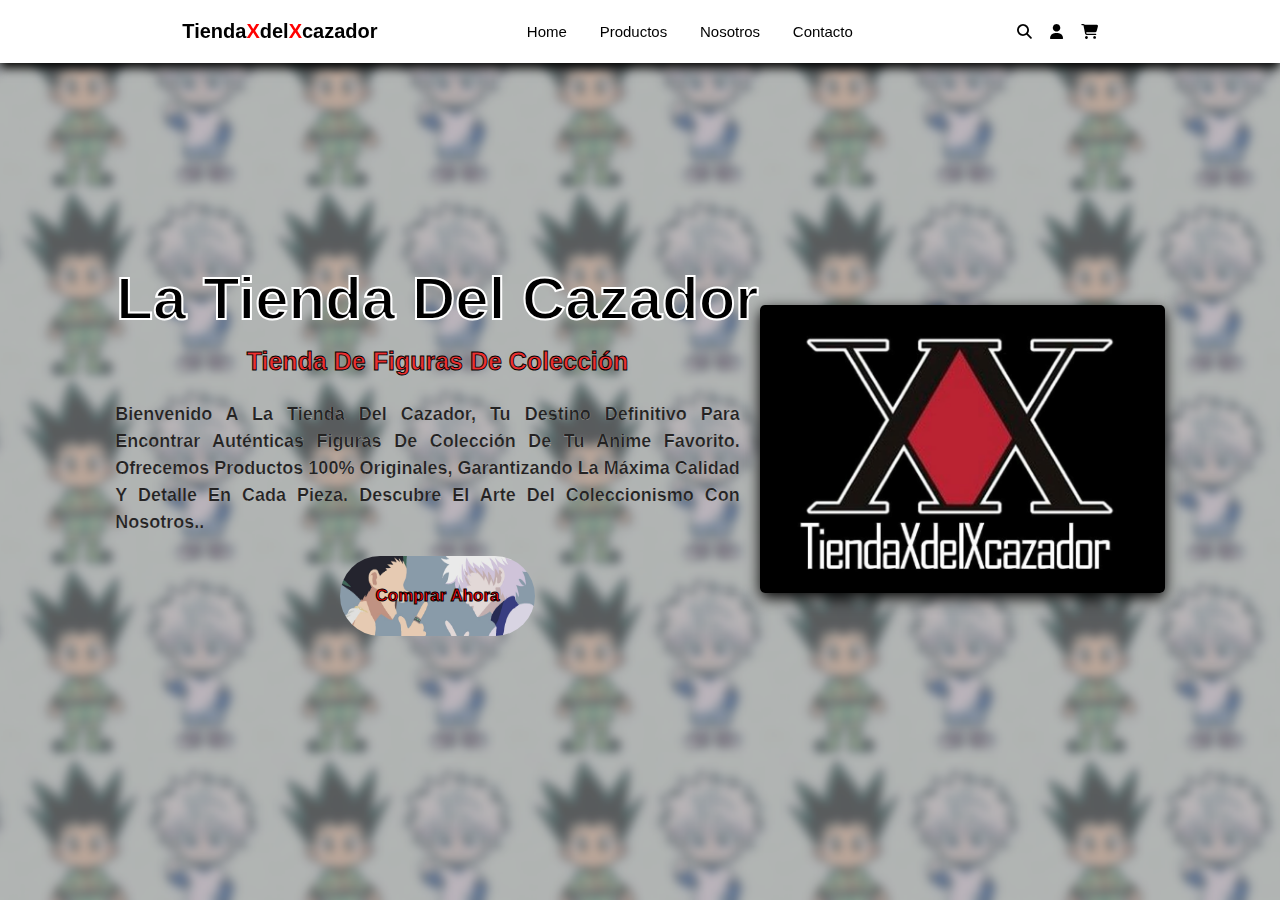
<file: index.html>
<!DOCTYPE html>
<html lang="en">
<head>
    <meta charset="UTF-8">
    <meta name="viewport" content="width=device-width, initial-scale=1.0">
    <title>TiendaXdelXcasador</title>
    <link rel="stylesheet" href="CSS/estilos.css"/>
    <link href="Js/codigo.js">
    <link rel="stylesheet" href="https://cdnjs.cloudflare.com/ajax/libs/font-awesome/6.5.1/css/all.min.css">
</head>

<body>

    <header>    
        <a href="index.html" class="logo">Tienda<span>X</span>del<span>X</span>cazador</a>
        
        <nav class="barra">
            <a href="index.html">Home</a>
            <a href="productos.html" target=_blank>Productos</a>
            <a href="nosotros.html" target=_blank>Nosotros</a>
            <a href="contacto.html" target=_blank>Contacto</a>
        </nav>

        <div class="iconos">
            <a href="#" class="fas fa-search"></a>
            <a href="#" class="fas fa-user"></a>
            <a href="#" class="fas fa-shopping-cart"></a>
        </div>
    </header>

    <section class="home" id="home">
        <div class="contenido">
            <h3>La Tienda del Cazador</h3>
            <span>Tienda de figuras de colección</span>
            <p>Bienvenido a la tienda del cazador, tu destino definitivo para encontrar auténticas figuras 
            de colección de tu anime favorito. Ofrecemos productos 100% originales, garantizando la 
            máxima calidad y detalle en cada pieza. Descubre el arte del coleccionismo con nosotros.. 
            </p>
            <a href="productos.html" class="btn">Comprar ahora</a>
        </div>
        <div class="contenedorImagen">
            <img id="imagenportada" src="Imagenes/LogoTiendaCompleto.png"  alt="logoCompleto">
        </div>
    </section>


</body>
</html>
</file>
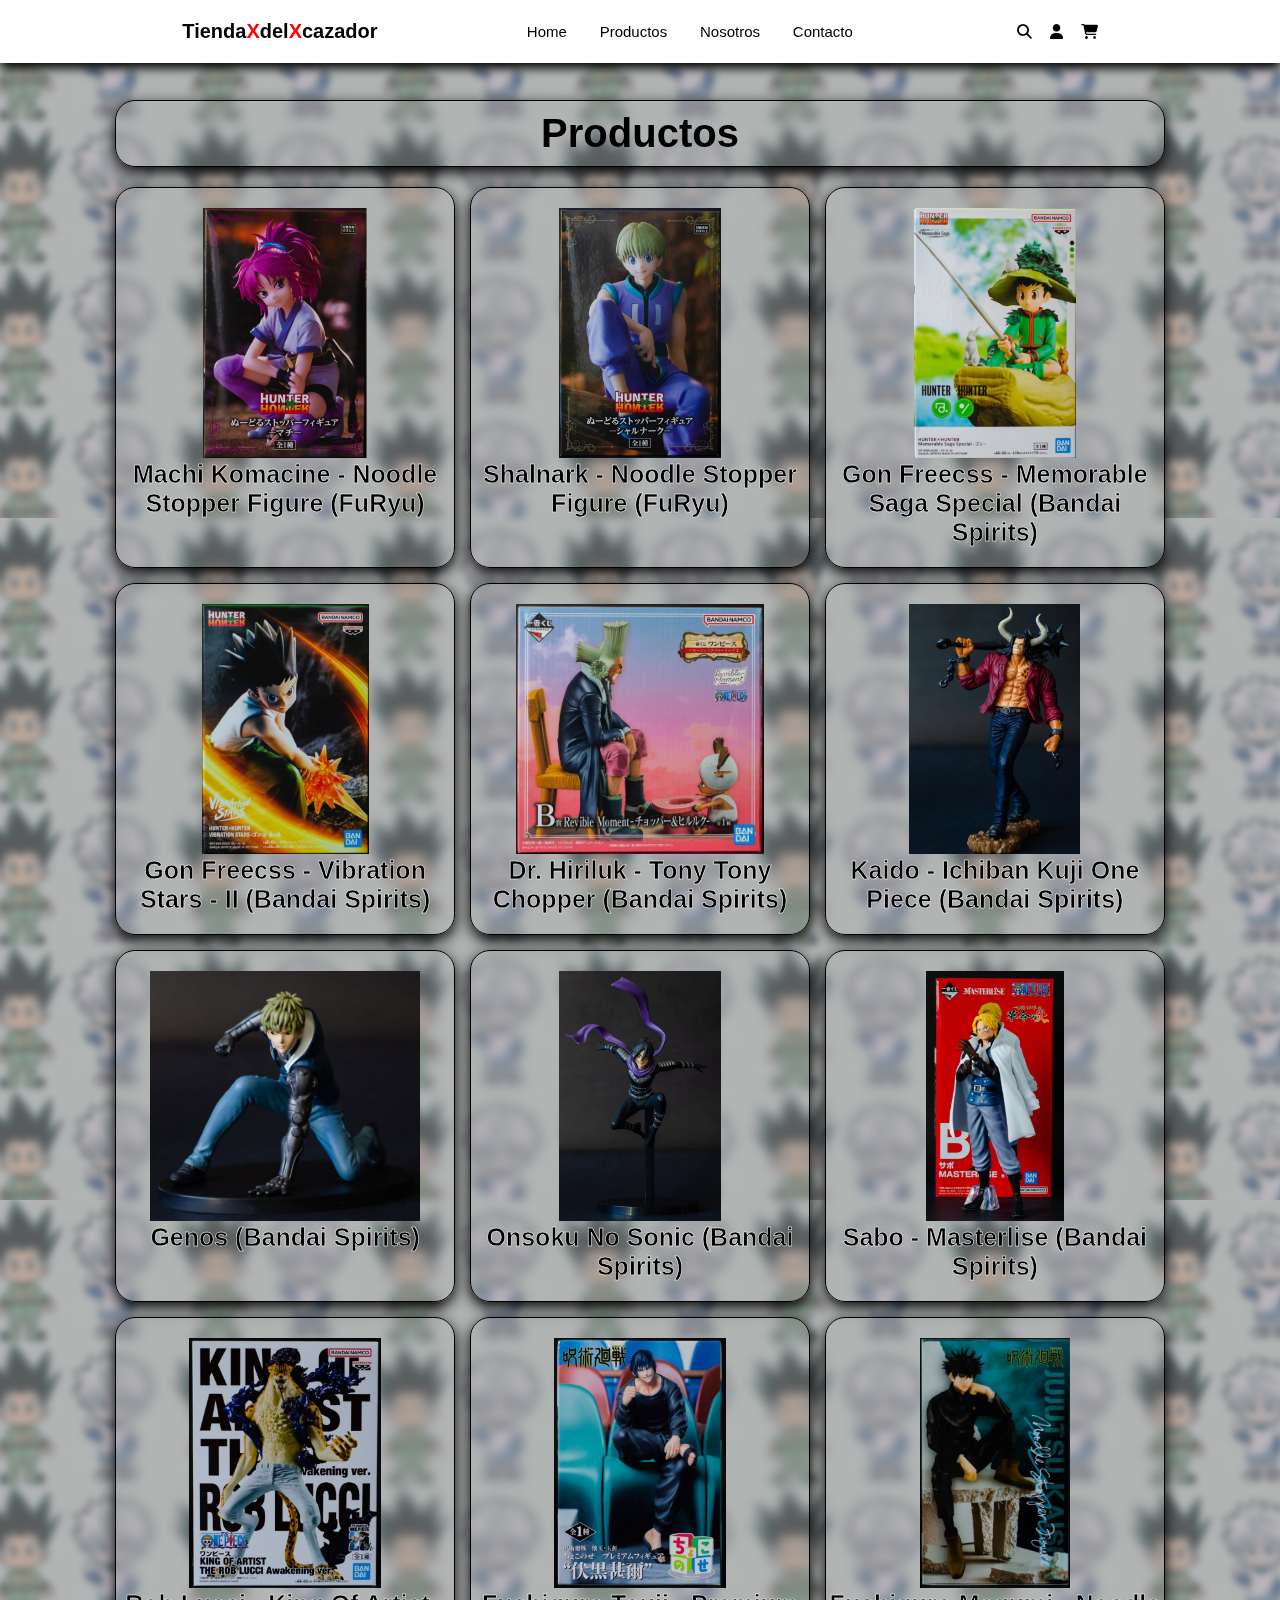
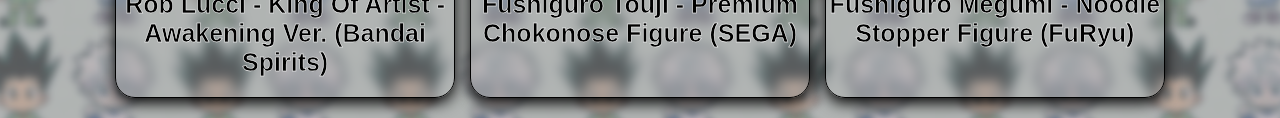
<file: productos.html>
<!DOCTYPE html>
<html lang="en">
<head>
    <meta charset="UTF-8">
    <meta name="viewport" content="width=device-width, initial-scale=1.0">
    <title>TiendaXdelXcasador</title>
    <link rel="stylesheet" href="CSS/estilos.css"/>
    <link href="Js/codigo.js">
    <link rel="stylesheet" href="https://cdnjs.cloudflare.com/ajax/libs/font-awesome/6.5.1/css/all.min.css">
</head>
<body>
     <header>    
        <a href="index.html" class="logo">Tienda<span>X</span>del<span>X</span>cazador</a>
        
        <nav class="barra">
            <a href="index.html">Home</a>
            <a href="productos.html">Productos</a>
            <a href="nosotros.html">Nosotros</a>
            <a href="contacto.html">Contacto</a>
        </nav>

        <div class="iconos">
            <a href="#" class="fas fa-search"></a>
            <a href="#" class="fas fa-user"></a>
            <a href="#" class="fas fa-shopping-cart"></a>
        </div>
    </header>
    
    <section class="productos" id="productos">

        <h1 class="titulosPg">Productos</h1>

        <div class="contenedorPr">

            <div class="caja">
                <div class="imagenPr">
                    <img src="Imagenes/productos/hunter/1MachiKomacine.png" alt="">
                    <div class="iconos">
                        <a href="#" class="cart-btn">Agregar al carro</a>
                    </div> 
                </div>
                <div class="contenidoPro">
                    <h3>Machi Komacine - Noodle Stopper Figure (FuRyu)</h3>
                </div>
            </div>

            <div class="caja">
                <div class="imagenPr">
                    <img src="Imagenes/productos/hunter/2Shalnark.png" alt="">
                    <div class="iconos">
                        <a href="#" class="cart-btn">Agregar al carro</a>
                    </div> 
                </div>
                <div class="contenidoPro">
                    <h3> Shalnark - Noodle Stopper Figure (FuRyu)</h3>
                </div>
            </div>

            <div class="caja">
                <div class="imagenPr">
                    <img src="Imagenes/productos/hunter/3Gon.png" alt="">
                    <div class="iconos">
                        <a href="#" class="cart-btn">Agregar al carro</a>
                    </div> 
                </div>
                <div class="contenidoPro">
                    <h3> Gon Freecss - Memorable Saga Special (Bandai Spirits)</h3>
                </div>
            </div>

            <div class="caja">
                <div class="imagenPr">
                    <img src="Imagenes/productos/hunter/4Gon.png" alt="">
                    <div class="iconos">
                        <a href="#" class="cart-btn">Agregar al carro</a>
                    </div> 
                </div>
                <div class="contenidoPro">
                    <h3> Gon Freecss - Vibration Stars - II (Bandai Spirits)</h3>
                </div>
            </div>
        
            <div class="caja">
                <div class="imagenPr">
                    <img src="Imagenes/productos/onePiece/5Hiriluk_Chopper .png" alt="">
                    <div class="iconos">
                        <a href="#" class="cart-btn">Agregar al carro</a>
                    </div> 
                </div>
                <div class="contenidoPro">
                    <h3> Dr. Hiriluk - Tony Tony Chopper (Bandai Spirits)</h3>
                </div>
            </div>

            <div class="caja">
                <div class="imagenPr">
                    <img src="Imagenes/productos/onePiece/6Ichiban.png" alt="">
                    <div class="iconos">
                        <a href="#" class="cart-btn">Agregar al carro</a>
                    </div> 
                </div>
                <div class="contenidoPro">
                    <h3> Kaido - Ichiban Kuji One Piece (Bandai Spirits)</h3>
                </div>
            </div>
        
            <div class="caja">
                <div class="imagenPr">
                    <img src="Imagenes/productos/onePunchMan/7Genos.png" alt="">
                    <div class="iconos">
                        <a href="#" class="cart-btn">Agregar al carro</a>
                    </div> 
                </div>
                <div class="contenidoPro">
                    <h3> Genos (Bandai Spirits)</h3>
                </div>
            </div>
        
            <div class="caja">
                <div class="imagenPr">
                    <img src="Imagenes/productos/onePunchMan/8Onsoku.png" alt="">
                    <div class="iconos">
                        <a href="#" class="cart-btn">Agregar al carro</a>
                    </div> 
                </div>
                <div class="contenidoPro">
                    <h3> Onsoku no Sonic (Bandai Spirits) </h3>
                </div>
            </div>
        
            <div class="caja">
                <div class="imagenPr">
                    <img src="Imagenes/productos/onePiece/9Sabo.png" alt="">
                    <div class="iconos">
                        <a href="#" class="cart-btn">Agregar al carro</a>
                    </div> 
                </div>
                <div class="contenidoPro">
                    <h3> Sabo - Masterlise (Bandai Spirits) </h3>
                </div>
            </div>

            <div class="caja">
                <div class="imagenPr">
                    <img src="Imagenes/productos/onePiece/10Lucci.png" alt="">
                    <div class="iconos">
                        <a href="#" class="cart-btn">Agregar al carro</a>
                    </div> 
                </div>
                <div class="contenidoPro">
                    <h3>  Rob Lucci - King of Artist - Awakening Ver. (Bandai Spirits) </h3>
                </div>
            </div>

            <div class="caja">
                <div class="imagenPr">
                    <img src="Imagenes/productos/jujutsuKaisen/11Touji.png" alt="">
                    <div class="iconos">
                        <a href="#" class="cart-btn">Agregar al carro</a>
                    </div> 
                </div>
                <div class="contenidoPro">
                    <h3>  Fushiguro Touji - Premium Chokonose Figure (SEGA) </h3>
                </div>
            </div>

            <div class="caja">
                <div class="imagenPr">
                    <img src="Imagenes/productos/jujutsuKaisen/12Fushiguro .png" alt="">
                    <div class="iconos">
                        <a href="#" class="cart-btn">Agregar al carro</a>
                    </div> 
                </div>
                <div class="contenidoPro">
                    <h3>  Fushiguro Megumi - Noodle Stopper Figure (FuRyu) </h3>
                </div>
            </div>


    </section>
</body>
</html>
</file>
<file: CSS/estilos.css>
:root{
    --colorUso: #ec3030
}

*{
    margin: 0; padding: 0;
    box-sizing: border-box;
    font-family: Verdana, Geneva, Tahoma, sans-serif;
    outline: none; border: none;
    text-decoration: none;
    text-transform: capitalize;
    transition: .2s linear;
}

html{
    font-size: 62.5%;
    scroll-behavior: smooth;
    scroll-padding-top: 6rem ;
    overflow-x: hidden;
}

section{
    padding: 2rem 9%;
}

.btn{
    display: inline-block;
    margin-top: 1rem;
    border-radius: 5rem;
    background: url(../Imagenes/botoned.jpg) round;
    color: #f80000;
    padding: 3rem 3.5rem;
    cursor: pointer;
    font-size: 1.7rem;
    font-weight: bold;
    -webkit-text-stroke: 0.9px #000000;
    
}

header{
    position: fixed;
    top: 0;left: 0;right: 0;
    background: #ffffff;
    padding: 2rem 9%;
    display: flex;
    align-items: center;
    justify-content: space-around;
    z-index: 1000;
    box-shadow: 0 .5rem 1rem #000000 ;
}

header .logo{
    font-size: 2rem;
    color: 	#000000;
    font-weight: bolder;
}

header .logo span{
    color: #ff0000;
}

header .barra a{
    font-size: 1.5rem;
    padding: 0 1.5rem;
    color: #000000;
}

header .barra a:hover{
    color: var(--colorUso) 
}

header .iconos a{
    font-size: 1.5rem;
    color: #000000;
    margin-left: 1.5rem;
}

header .iconos a:hover{
    color: var(--colorUso)
}

.home{
    display: flex;
    align-items: center;
    min-height: 100vh;
    background: url(../Imagenes/fondoPagedit.PNG) no-repeat;
    background-size: cover;
    background-position: center;
}

.home .contenido{
    max-height: 50rem;
    display: flex;
    flex-direction: column;
    align-items: center; 
    text-align: center;
}

.home .contenido h3{
    font-size: 6rem;
    -webkit-text-stroke: 2px #ffffff;
    color: #000000;
    text-align: justify;
    
}

.home .contenido span{
    font-size: 2.5rem;
    font-weight: bold;
    color: #ec3030;
    -webkit-text-stroke: 0.9px rgb(0, 0, 0);
    padding: 1rem 1rem;
    line-height: 1.5;
    display: block;
    text-align:justify;
}

.home .contenido p{
    font-size: 1.8rem;
    color: #242323;
    -webkit-text-stroke: 0.15px rgb(255, 255, 255);
    padding: 1rem 0;
    line-height: 1.5;
    font-weight: bold;
    text-align: justify;
    margin-right: 2rem;
}

.contenedorImagen {
    flex-shrink: 0;
}

#imagenportada {
    max-width: 405px;
    width: 100%;
    border-radius: 5px;
    box-shadow: 0 5px 15px rgba(0, 0, 0, 2);
}

/* Seccion de productos */

.productos{
    min-height: 100vh;
    background: url(../Imagenes/fondoPagedit.PNG) repeat;
    background-size: auto;
    background-position: center;
}

.titulosPg{
    text-align: center;
    font-size: 4rem;
    color: #000000;
    padding: 1rem;
    margin: 2rem 0;
    backdrop-filter: blur(5px);
    margin-top: 8rem;
    box-shadow: 0 0.5rem 1.5rem #000000;
    border-radius: 2rem;
    border: 0.1rem solid #000000;
}

.productos .contenedorPr{
    display: flex;
    flex-wrap: wrap;
    gap: 1.5rem;
}

.productos .contenedorPr .caja{
    flex: 1 1 30rem;
    box-shadow: 0 0.5rem 1.5rem #000000;
    border-radius: 2rem;
    border: 0.1rem solid #000000;
    position: relative;
    backdrop-filter: blur(5px);
}

.productos .contenedorPr .caja .imagenPr{
    position: relative;
    text-align: center;
    padding-top: 2rem;
    overflow: hidden;
}

.productos .contenedorPr .caja .imagenPr img{
    height: 25rem;
}

.productos .contenedorPr .caja:hover .imagenPr img{
    transform: scale(1.1);
}

.productos .contenedorPr .caja .imagenPr .iconos{
    position: absolute;
    bottom: -7rem; left: 0;right: 0;
    display: flex;
}

.productos .contenedorPr .caja:hover .imagenPr .iconos {
    bottom: 0;
}

.productos .contenedorPr .caja .imagenPr .iconos a{
    height: 3rem;
    line-height: 2.5rem;
    font-size: 1.5rem;
    width: 50%;
    background:var(--colorUso);
    color: #000000;
}

.productos .contenedorPr .caja .imagenPr .iconos .cart-btn{
    border-left: 0.1rem;
    border-right: 0.1rem ;
    width: 100%;
}

.productos .contenedorPr .caja .imagenPr .iconos a:hover{
    background: hsl(0, 38%, 69%);
}

.productos .contenedorPr .caja .contenidoPro h3{
    font-size: 2.5rem;
    color: #000000;
    text-align: center;
    -webkit-text-stroke: 0.5px rgb(255, 255, 255);
    margin-bottom: 2rem;
}
</file>
